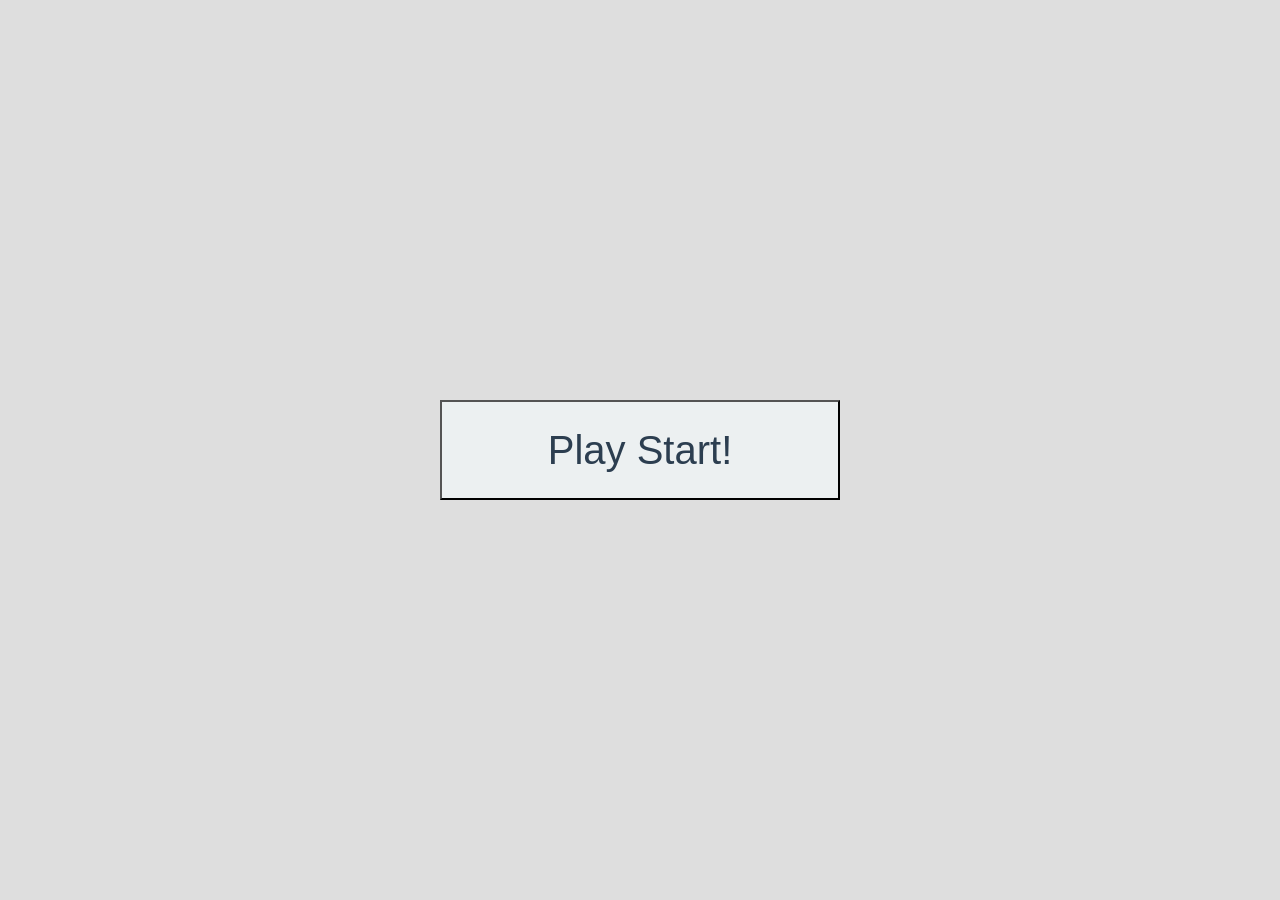
<file: indexGameJS.html>
<!DOCTYPE html>
<html>
  <head>
    <meta charset="utf-8" />
    <title>Simon say</title>
    <link rel="stylesheet" type="text/css" href="indexGameJS.css" />
  </head>
  <body>
    <div class="gameboard">
      <div id="ligthBlue" class="color celeste left" data-color="celeste"></div>
      <div id="violet" class="color violeta right" data-color="violeta"></div>
      <div id="orange" class="color naranja left" data-color="naranja"></div>
      <div id="green" class="color verde right" data-color="verde"></div>
      <button id="btnStart" class="btn-start" onclick="startGame()">
        Play Start!
      </button>
    </div>
    <script src="indexGameJS.js"></script>
  </body>
</html>
</file>
<file: indexGameJS.css>
body {
  margin: 0;
  background: #dedede;
  display: flex;
  align-items: center;
  height: 100vh;
  font-family: 'Arial';
}

.gameboard {
  height: 100vh;
  width: 100vh;
  border-radius: 50%;
  overflow: hidden;
  margin: 0 auto;
  max-height: 60vh;
  max-width: 60vh;
}

.color {
  width: 50%;
  height: 50%;
  display: inline-block;
}

.left {
  float: left;
}

.right {
  float: left;
}

.ligthBlue {
  background: #22a6b3;
}

.ligthBlue.light {
  background: #7ed6df;
}

.violet {
  background: #be2edd;
}

.violet.light {
  background: #e056fd;
}

.orange {
  background: #f0932b;
}

.orange.light {
  background: #ffbe76;
}

.green {
  background: #6ab04c;
}

.green.light {
  background: #badc58;
}

.btn-start {
  width: 400px;
  height: 100px;
  background: #ecf0f1;
  color: #2c3e50;
  font-size: 2.5rem;
  position: absolute;
  top: calc(50% - 50px);
  left: calc(50% - 200px);
}

.hide {
  display: none;
}
</file>
